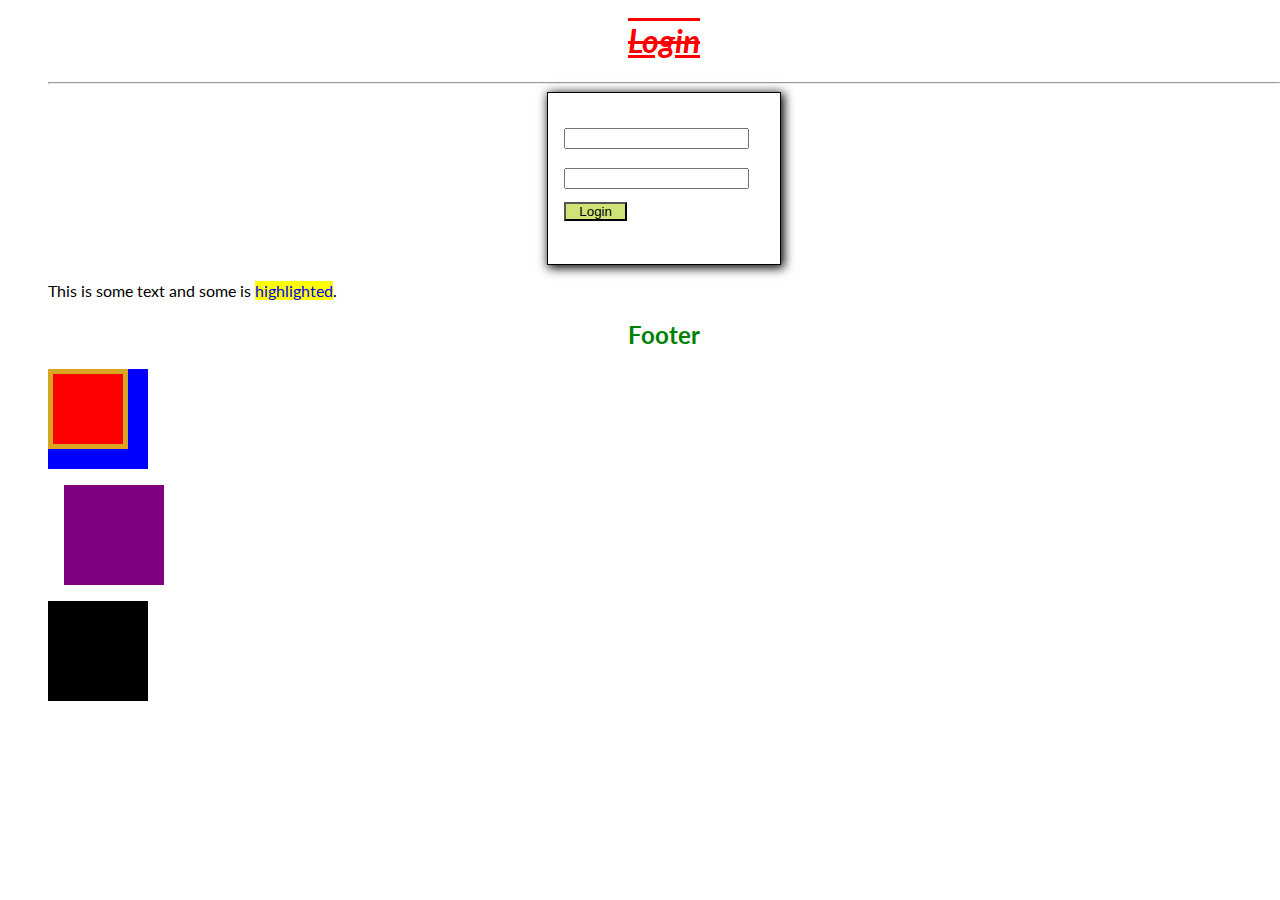
<file: html/test.html>
<!DOCTYPE html>
<html lang="en">

<head>
    <title>Covalence</title>
    <link href="https://fonts.googleapis.com/css2?family=Lato:ital,wght@1,700&display=swap" rel="stylesheet">
    <link rel="stylesheet" href="app.css">
    <meta charset="UTF-8">
    <meta http-equiv="X-UA-Compatible" content="IE=edge">
    <meta name="viewport" content="width=device-width, initial-scale=1.0">
    <title>Document</title>
</head>

<body>
    <main>
        <h1 class="text-center">Login</h1>
        <hr>
        <form>
            <label for="email">Email</label>
            <input type="email" name="email" required>
            <label for="password">Password</label>
            <input type="password" name="password" required>
            <button id="submitButton">Login</button>
        </form>
        <p>This is some text and some is <span class="highlight">highlighted</span>.</p>
        <h2>Footer</h2>
        <div class="box blue">
            <div class="box red border-yellow"></div>
        </div>
        <div class="box purple"></div>
        <div class="box black"></div>
    </main>
</body>

</html>
</file>
<file: html/app.css>
.text-center {
    text-align: center;
}

.text-blue {
    color: blue;
}

#submitButton {
    background: rgba(167, 204, 4, 0.541);
}

[for="email"] {
    font-weight: bold;
}

.highlight {
    background: yellow;
}

input, label, button, .display-block {
    display: block;
}

.blue{
    position: relative;
    background-color: blue;
    height: 100px; 
    width: 100px;
}

.red{
    position: absolute;
    background-color: red;
    height: 5em;
    width: 5em;
}

.border-yellow {
    border: 5px solid goldenrod;
    box-sizing: border-box;
}

.purple{
    background-color: purple;
    height: 100px;
    width: 100px;
    margin: 1em
}

.black{
    background-color: black;
    height: 100px;
    width: 100px;
}

body {
    font-family: 'lato';
    margin: 0;

}

input, label{
    display: block;
}

main {
    margin-left: 3em;
}

button {
    margin: 1em 0 2em 0;
    padding: 0 1em 0 1em;
}

h1 {
    font-weight: bold;
    font-style: italic;
    text-decoration: underline overline line-through;
    text-align: center;
    color: red;

}

h2 {
    color: green;
    text-align: center;
}

form{
    padding: 1em;
    margin:0 auto;
    width: 200px;
    border: 1px solid black;
    box-shadow: 2px 2px 10px 1px black;
    background: url(https://th.bing.com/th/id/R.9b54b2dcde9c6688366cb8990a569016?rik=9FrGdbrqyWjpBQ&pid=ImgRaw&r=0);
    background-size:cover;
    background-repeat: no-repeat;
    background-position: center;
    color:white
}

span{
    color: blue;
}
</file>
